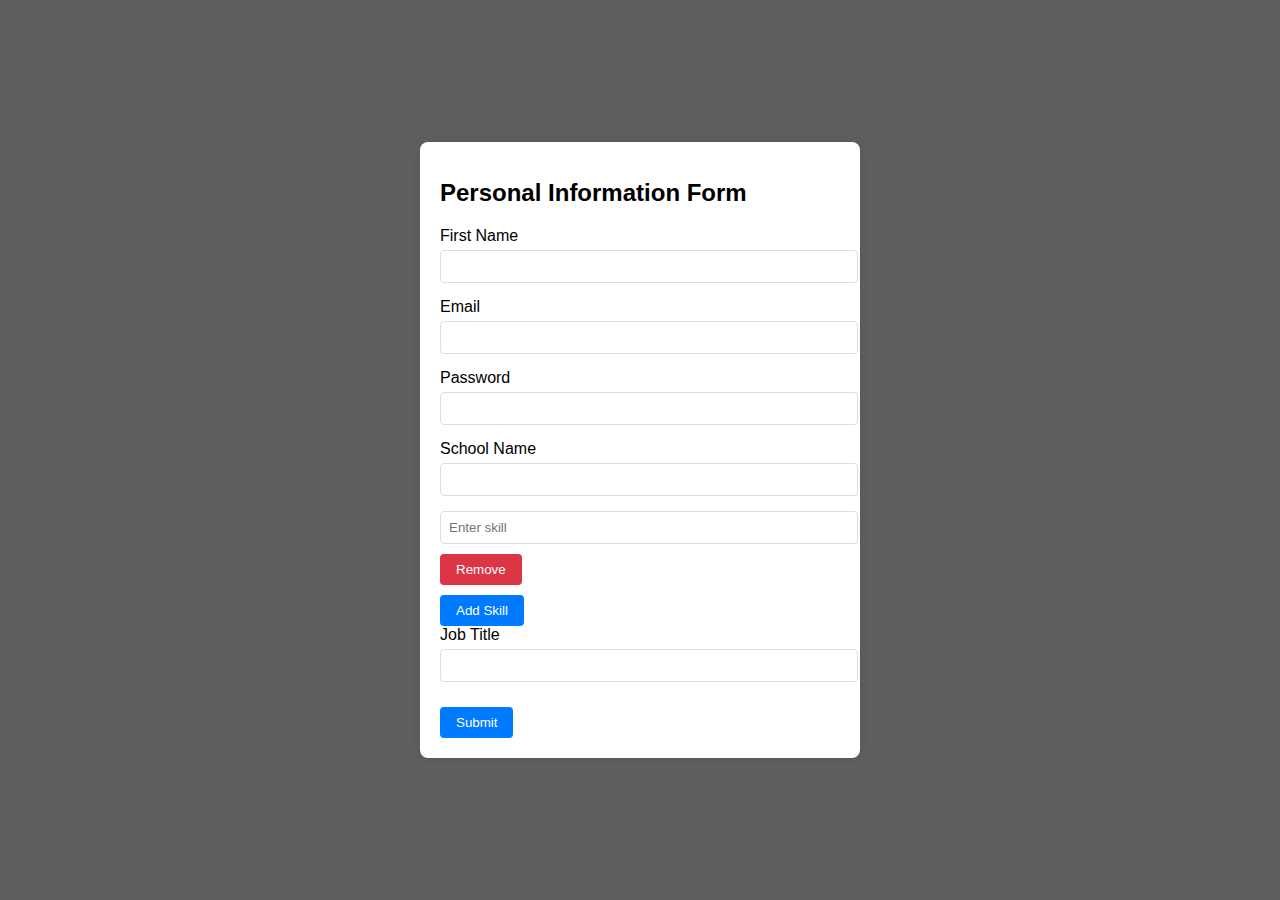
<file: index.html>
<!DOCTYPE html>
<html lang="en">
<head>
    <meta charset="UTF-8">
    <meta name="viewport" content="width=device-width, initial-scale=1.0">
    <title>Personal Information Form</title>
    <link rel="stylesheet" href="style.css">
</head>
<body>
    <div class="container">
        <h1>Personal Information Form</h1>
        <form id="infoForm">
            <div class="form-group">
                <label for="firstName">First Name</label>
                <input type="text" id="firstName" name="firstName" required>
            </div>
            <div class="form-group">
                <label for="email">Email</label>
                <input type="email" id="email" name="email" required>
            </div>
            <div class="form-group">
                <label for="password">Password</label>
                <input type="password" id="password" name="password" required>
            </div>
            <div class="form-group">
                <label for="schoolName">School Name</label>
                <input type="text" id="schoolName" name="schoolName" required>
            </div>
            <div id="skillsContainer">
                <div class="skill-item">
                    <input type="text" class="skill-input" placeholder="Enter skill" required>
                    <button type="button" class="remove-skill">Remove</button>
                </div>
            </div>
            <button type="button" id="addSkill">Add Skill</button>
            <div class="form-group">
                <label for="jobTitle">Job Title</label>
                <input type="text" id="jobTitle" name="jobTitle" required>
            </div>
            <button type="submit">Submit</button>
        </form>
    </div>
    <script src="app.js"></script>
</body>
</html>
</file>
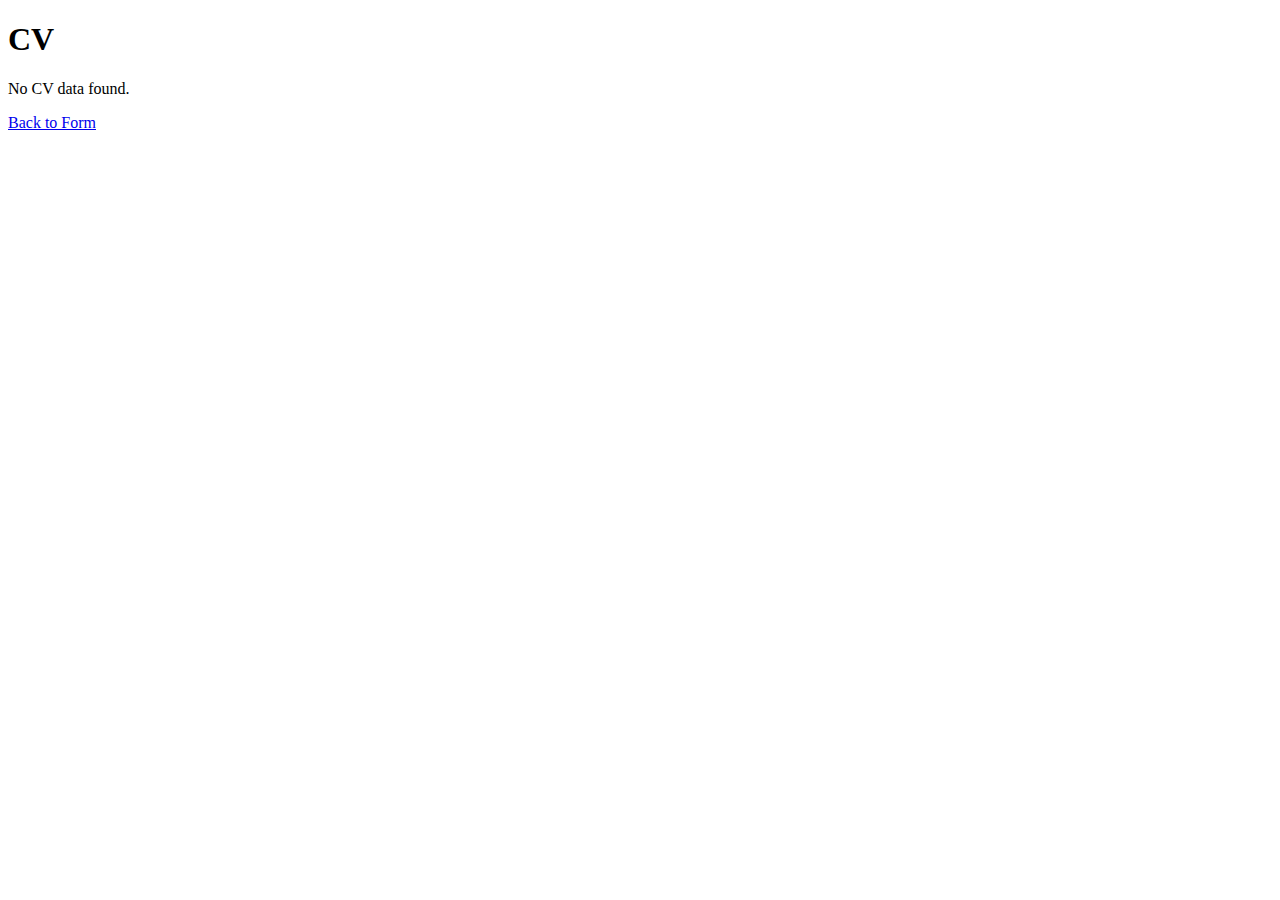
<file: Cv.html>
<!DOCTYPE html>
<html lang="en">
<head>
    <meta charset="UTF-8">
    <meta name="viewport" content="width=device-width, initial-scale=1.0">
    <title>Cv</title>

</head>
<body>
    <div class="container">
        <h1>CV</h1>
        <div id="cvContent">
            <!-- CV content will be injected here by JavaScript -->
        </div>
        <a href="index.html" class="button">Back to Form</a>
    </div>
    <script src="Cv.js"></script>
</body>
</html>
</file>
<file: style.css>
body {
    font-family: Arial, sans-serif;
    background-color: #5d605d;
    display: flex;
    justify-content: center;
    align-items: center;
    height: 100vh;
    margin: 0;
}

.container {
    background: #fff;
    padding: 20px;
    border-radius: 8px;
    box-shadow: 0 0 10px rgba(0,0,0,0.1);
    width: 400px;
}

h1 {
    font-size: 24px;
    margin-bottom: 20px;
}

.form-group {
    margin-bottom: 15px;
}

label {
    display: block;
    margin-bottom: 5px;
}

input[type="text"],
input[type="email"],
input[type="password"] {
    width: 100%;
    padding: 8px;
    border: 1px solid #ddd;
    border-radius: 4px;
}

button {
    background-color: #007bff;
    color: white;
    border: none;
    padding: 8px 16px;
    border-radius: 4px;
    cursor: pointer;
    margin-top: 10px;
}

button:hover {
    background-color: #0056b3;
}

.remove-skill {
    background-color: #dc3545;
}

.remove-skill:hover {
    background-color: #c82333;
}

#cvContent {
    margin-top: 20px;
}

#cvContent div {
    margin-bottom: 10px;
}

.button {
    display: inline-block;
    background-color: #007bff;
    color: white;
    padding: 8px 16px;
    border-radius: 4px;
    text-decoration: none;
    margin-top: 20px;
}

.button:hover {
    background-color: #0056b3;
}
</file>
